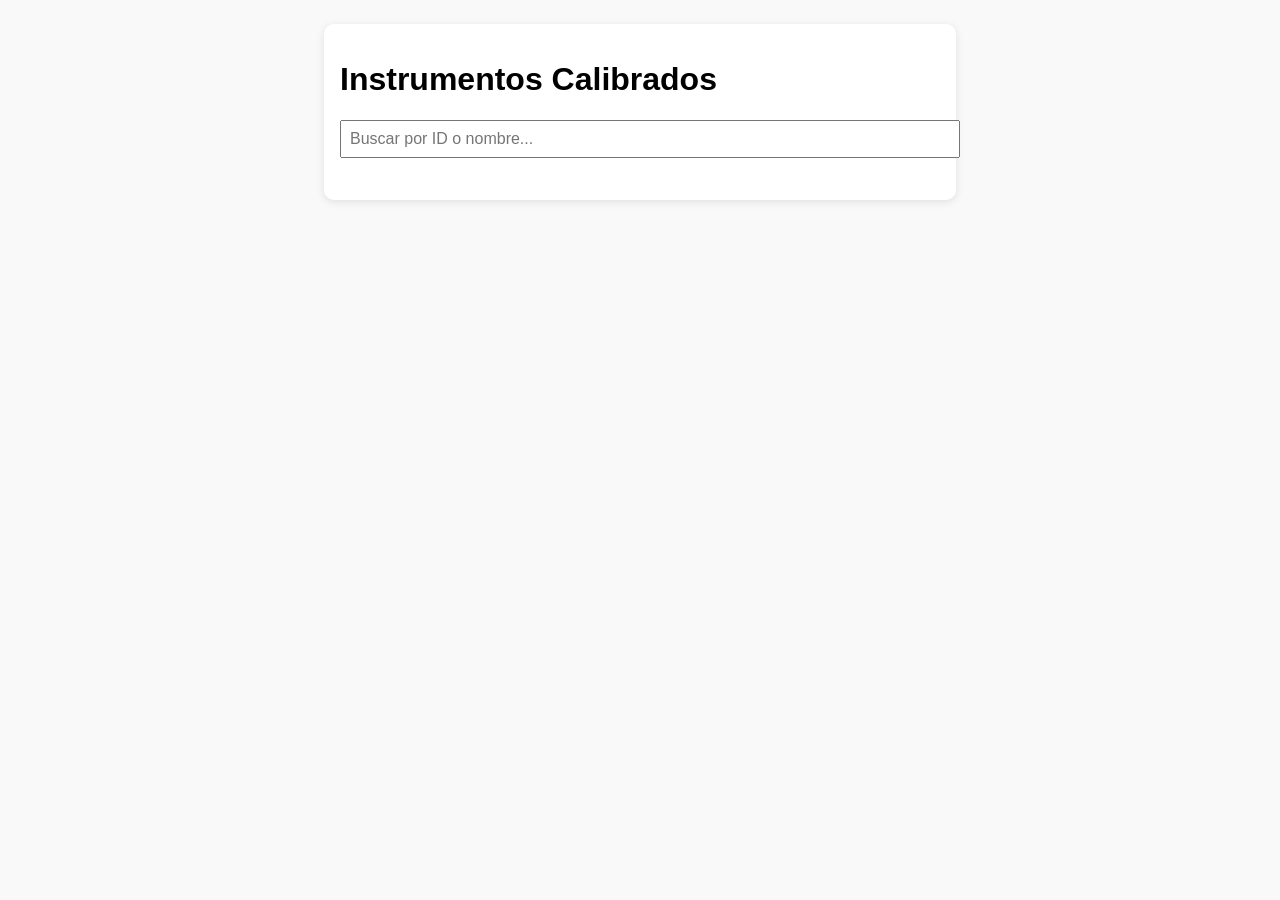
<file: index.html>
<!DOCTYPE html>
<html lang="es">
<head>
  <meta charset="UTF-8" />
  <meta name="viewport" content="width=device-width, initial-scale=1.0"/>
  <title>Buscar Instrumento</title>
  <link rel="stylesheet" href="style.css" />
</head>
<script>
  if ("serviceWorker" in navigator) {
    navigator.serviceWorker.register("service-worker.js")
      .then(() => console.log("✅ Service Worker registrado"))
      .catch(err => console.log("❌ Error registrando SW:", err));
  }
</script>
<body>
  <div class="container">
    <h1>Instrumentos Calibrados</h1>
    <input type="text" id="busqueda" placeholder="Buscar por ID o nombre..." />
    <ul id="resultados"></ul>
  </div>

<script>
  const input = document.getElementById("busqueda");
  const resultados = document.getElementById("resultados");

  fetch("instrumentos.json")
    .then(r => r.json())
    .then(data => {
      const lista = Object.values(data).flat();

      input.addEventListener("input", () => {
        const filtro = input.value.toLowerCase();
        resultados.innerHTML = "";

        lista.filter(item =>
          (item["IDENTIFICACIÓN"] || "").toLowerCase().includes(filtro) ||
          (item["EQUIPO / INSTRUMENTO"] || "").toLowerCase().includes(filtro)
        ).forEach(inst => {
          const li = document.createElement("li");
          li.innerHTML = `
            <a href="instrumento.html?id=${inst["IDENTIFICACIÓN"]}">
              ${inst["IDENTIFICACIÓN"]} – ${inst["EQUIPO / INSTRUMENTO"]}
            </a>
          `;
          resultados.appendChild(li);
        });
      });
    });
</script>

</body>
</html>
</file>
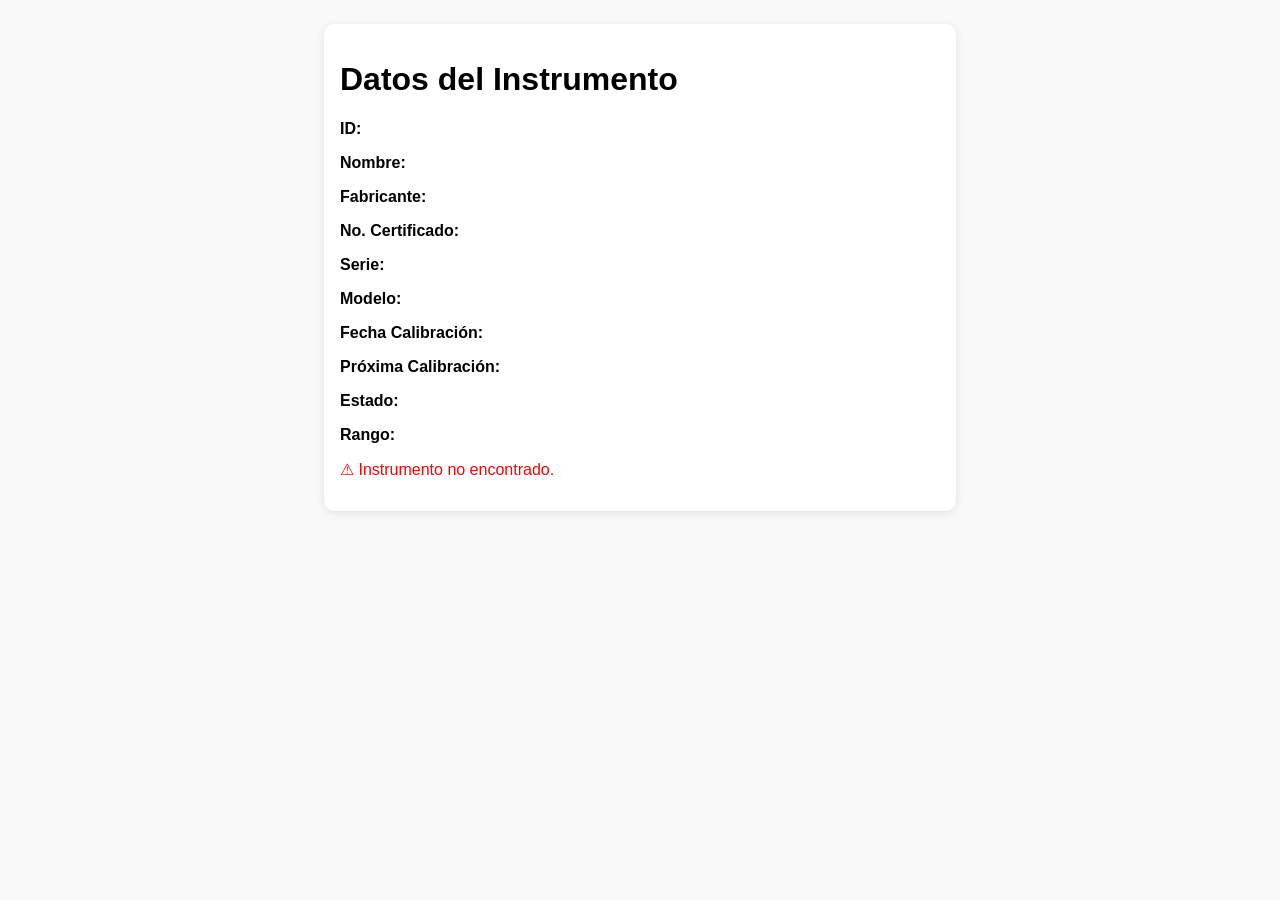
<file: instrumento.html>
<!DOCTYPE html>
<html lang="es">
<head>
  <meta charset="UTF-8" />
  <meta name="viewport" content="width=device-width, initial-scale=1.0"/>
  <title>Instrumento</title>
  <link rel="stylesheet" href="style.css" />
</head>
<body>
  <div class="container">
    <h1>Datos del Instrumento</h1>
    <div id="info">
      <p><strong>ID:</strong> <span id="id"></span></p>
      <p><strong>Nombre:</strong> <span id="equipo"></span></p>
      <p><strong>Fabricante:</strong> <span id="fabricante"></span></p>
      <p><strong>No. Certificado:</strong> <span id="CERTIFICADO No."></span></p>
      <p><strong>Serie:</strong> <span id="serie"></span></p>
      <p><strong>Modelo:</strong> <span id="modelo"></span></p>
      <p><strong>Fecha Calibración:</strong> <span id="calibracion"></span></p>
      <p><strong>Próxima Calibración:</strong> <span id="proxima"></span></p>
      <p><strong>Estado:</strong> <span id="estado"></span></p>
      <p><strong>Rango:</strong> <span id="rango"></span></p>
    </div>
    <p id="notfound" style="color:red;"></p>
  </div>
  <script src="js/app.js"></script>
</body>
</html>
</file>
<file: style.css>
body {
  font-family: sans-serif;
  padding: 1rem;
  background: #f9f9f9;
}
.container {
  max-width: 600px;
  margin: auto;
  background: white;
  padding: 1rem;
  border-radius: 10px;
  box-shadow: 0 2px 8px rgba(0,0,0,0.1);
}
input {
  width: 100%;
  padding: 8px;
  margin-bottom: 10px;
  font-size: 16px;
}
ul {
  list-style: none;
  padding: 0;
}
li {
  margin: 5px 0;
}
a {
  text-decoration: none;
  color: #0077cc;
}
.certificado {
  border: 1px solid #ddd;
  padding: 1rem;
  margin-bottom: 1rem;
  border-radius: 8px;
  background: #f1f8ff;
}

.certificado h3 {
  margin-top: 0;
  color: #333;
}
</file>
